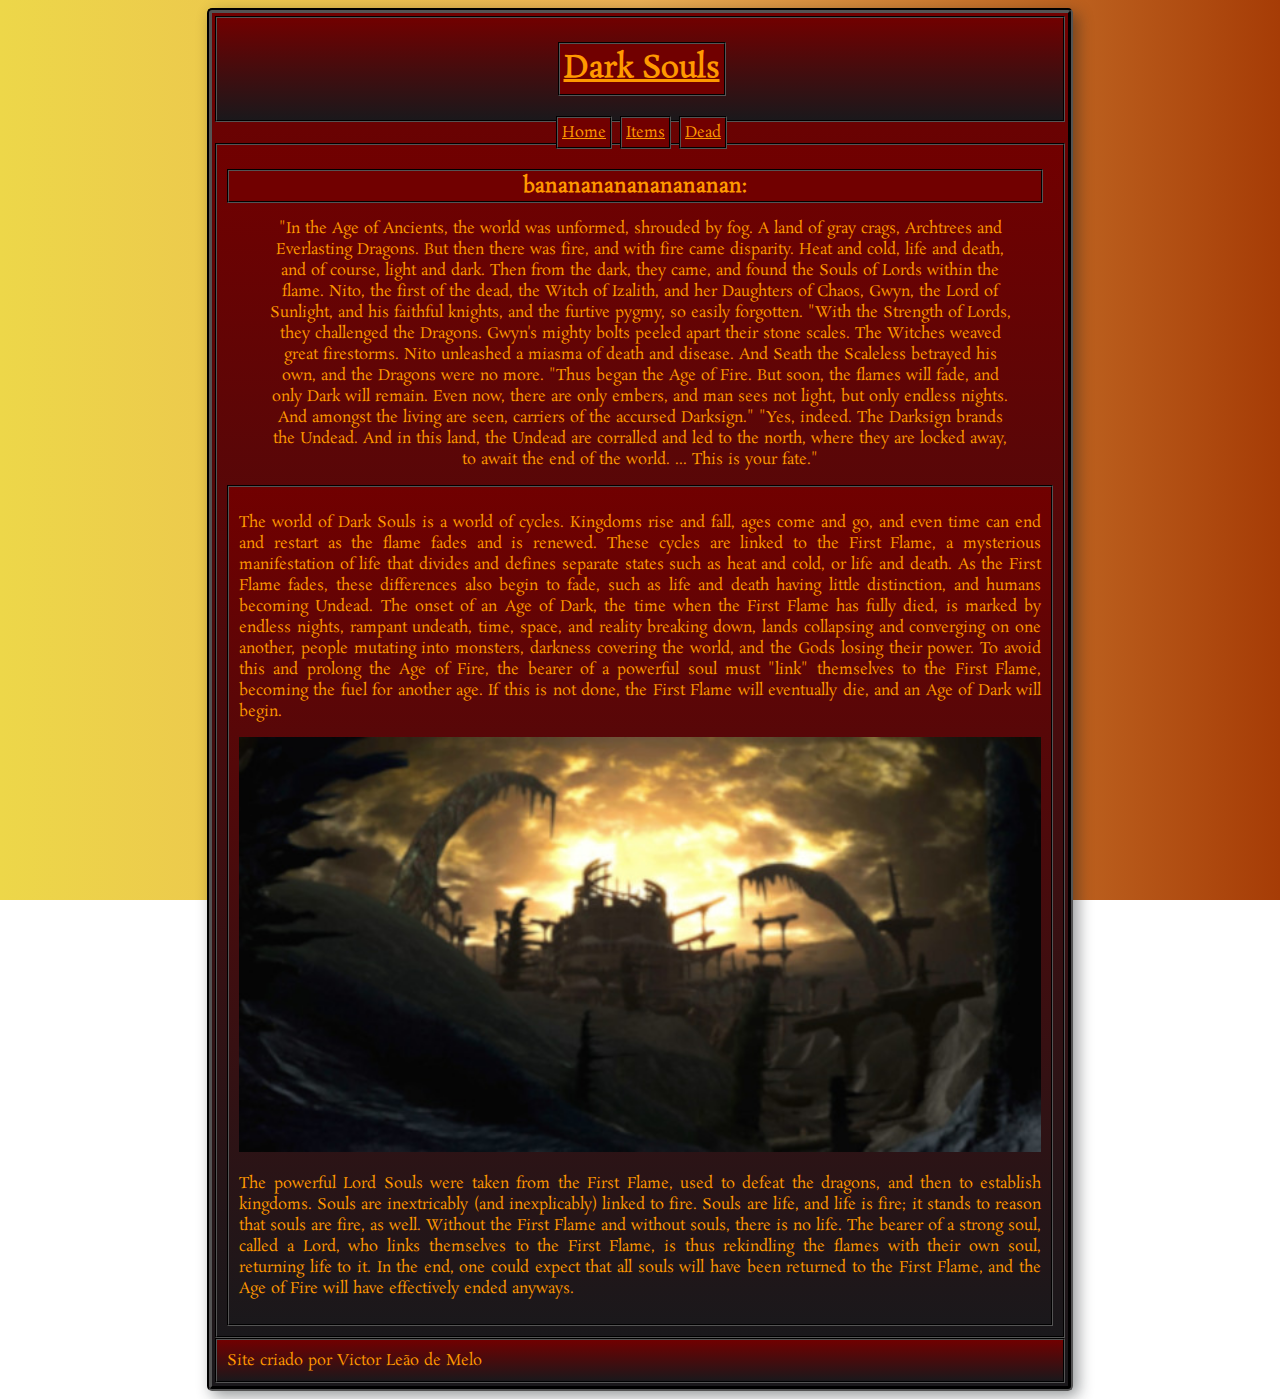
<file: index.html>
<!DOCTYPE html>
<html lang="pt-br">
<head>
    <meta charset="UTF-8">
    <meta name="viewport" content="width=device-width, initial-scale=1.0">
    <title>DARK SOULS VICTOR</title>
    <link rel="stylesheet" href="style.css">
    <link rel="shortcut icon" href="imagens/favicon.ico" type="image/x-icon">
</head>

<body>  
    <!--header = CABEÇALHO-->
    <div class="fundo">
    <header class="txto">                                                                           
        <h1><a href="https://darksouls.wiki.fextralife.com/Dark+Souls+Wiki" target="_blank" rel="external">Dark Souls</a></h1>

    </header>

    <nav>
        <a href="index.html">Home</a>
        <a href="homeitens.html">Items</a>
        <a href="dead.html">Dead</a>
    </nav>

    <main>
        <article class="txto">
            <h1 class="ttl">bananananananananan:</h1>
            <blockquote>
                "In the Age of Ancients, the world was unformed, shrouded by fog. A land of gray crags, Archtrees and Everlasting Dragons.
                But then there was fire, and with fire came disparity. Heat and cold, life and death, and of course, light and dark.
                Then from the dark, they came, and found the Souls of Lords within the flame.
                Nito, the first of the dead,
                the Witch of Izalith, and her Daughters of Chaos,
                Gwyn, the Lord of Sunlight, and his faithful knights,
                and the furtive pygmy, so easily forgotten.
                "With the Strength of Lords, they challenged the Dragons.
                Gwyn's mighty bolts peeled apart their stone scales.
                The Witches weaved great firestorms.
                Nito unleashed a miasma of death and disease.
                And Seath the Scaleless betrayed his own, and the Dragons were no more.
                "Thus began the Age of Fire. But soon, the flames will fade, and only Dark will remain.
                Even now, there are only embers, and man sees not light, but only endless nights.
                And amongst the living are seen, carriers of the accursed Darksign."
                "Yes, indeed. The Darksign brands the Undead.
                And in this land, the Undead are corralled and led to the north,
                where they are locked away, to await the end of the world.
                ... This is your fate."
            </blockquote>

            <div class="txto">
            <p>The world of Dark Souls is a world of cycles. Kingdoms rise and fall, ages come and go, and even time can end and restart as the flame fades and is renewed. These cycles are linked to the First Flame, a mysterious manifestation of life that divides and defines separate states such as heat and cold, or life and death. As the First Flame fades, these differences also begin to fade, such as life and death having little distinction, and humans becoming Undead. The onset of an Age of Dark, the time when the First Flame has fully died, is marked by endless nights, rampant undeath, time, space, and reality breaking down, lands collapsing and converging on one another, people mutating into monsters, darkness covering the world, and the Gods losing their power. To avoid this and prolong the Age of Fire, the bearer of a powerful soul must "link" themselves to the First Flame, becoming the fuel for another age. If this is not done, the First Flame will eventually die, and an Age of Dark will begin.</p>
                
            <picture>
                <source media="(max-width: 700px)" srcset="imagens/kiln.jpg">
                <img src="imagens/kiln.jpg" alt="" id="imghm">
            </picture>

            <p> The powerful Lord Souls were taken from the First Flame, used to defeat the dragons, and then to establish kingdoms. Souls are inextricably (and inexplicably) linked to fire. Souls are life, and life is fire; it stands to reason that souls are fire, as well. Without the First Flame and without souls, there is no life. The bearer of a strong soul, called a Lord, who links themselves to the First Flame, is thus rekindling the flames with their own soul, returning life to it. In the end, one could expect that all souls will have been returned to the First Flame, and the Age of Fire will have effectively ended anyways.</p>
            </div>

        </article>
    </main>
    <footer>
        <p class="txto">Site criado por Victor Leão de Melo</p>
    </footer>

    </div>
</body>
</html>
</file>
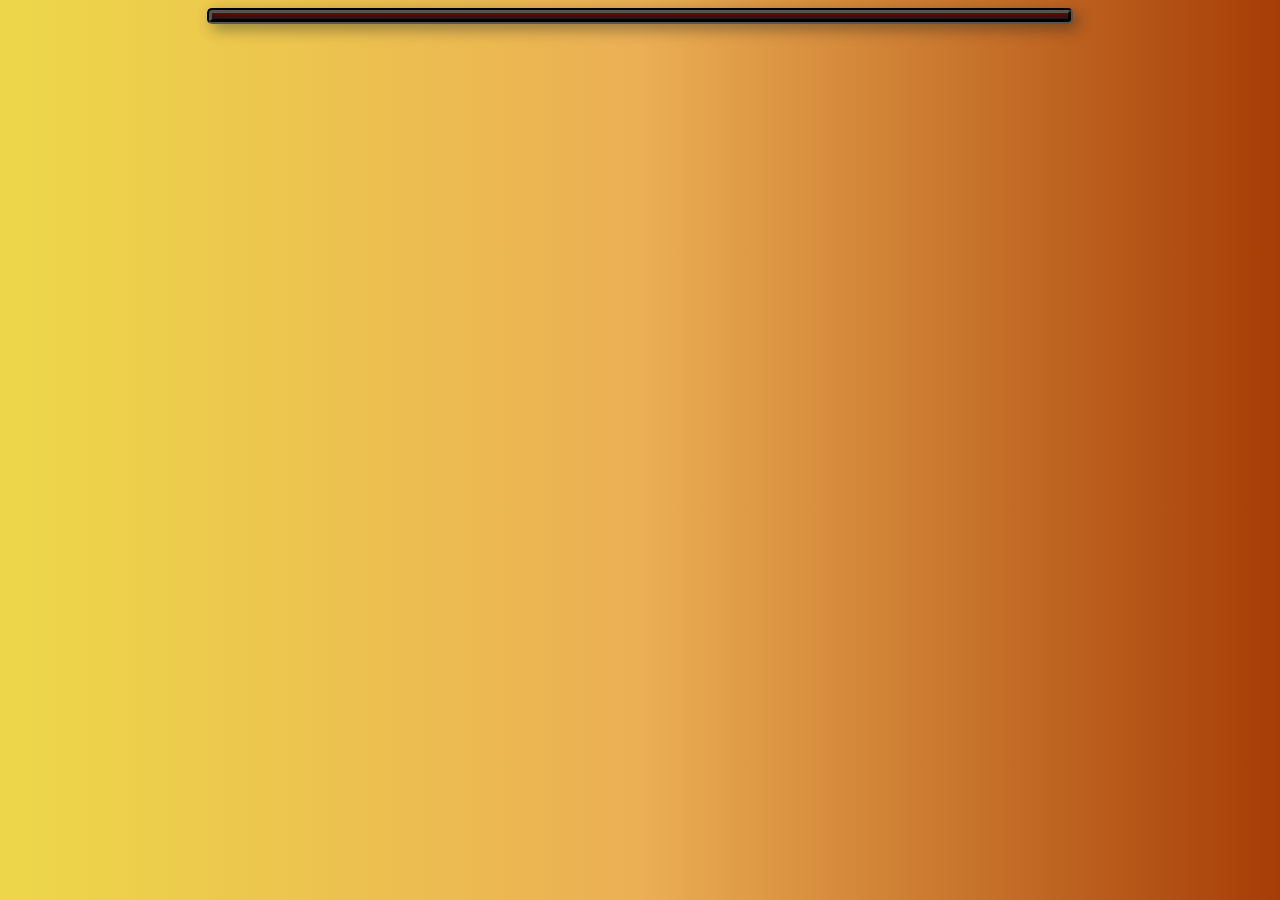
<file: dead.html>
<!DOCTYPE html>
<html lang="pt-br">

<head>
    <meta charset="UTF-8">
    <meta name="viewport" content="width=device-width, initial-scale=1.0">
    <title>Foi-se</title>
    <link rel="stylesheet" href="style.css">
</head>

<body>
    <main class="fundo">
        <script src="https://static.elfsight.com/platform/platform.js" async></script>
        <div class="elfsight-app-feabb3b2-4b3e-4b6e-94a5-c28848f2c6a7" data-elfsight-app-lazy></div>
</body>

</html>
</file>
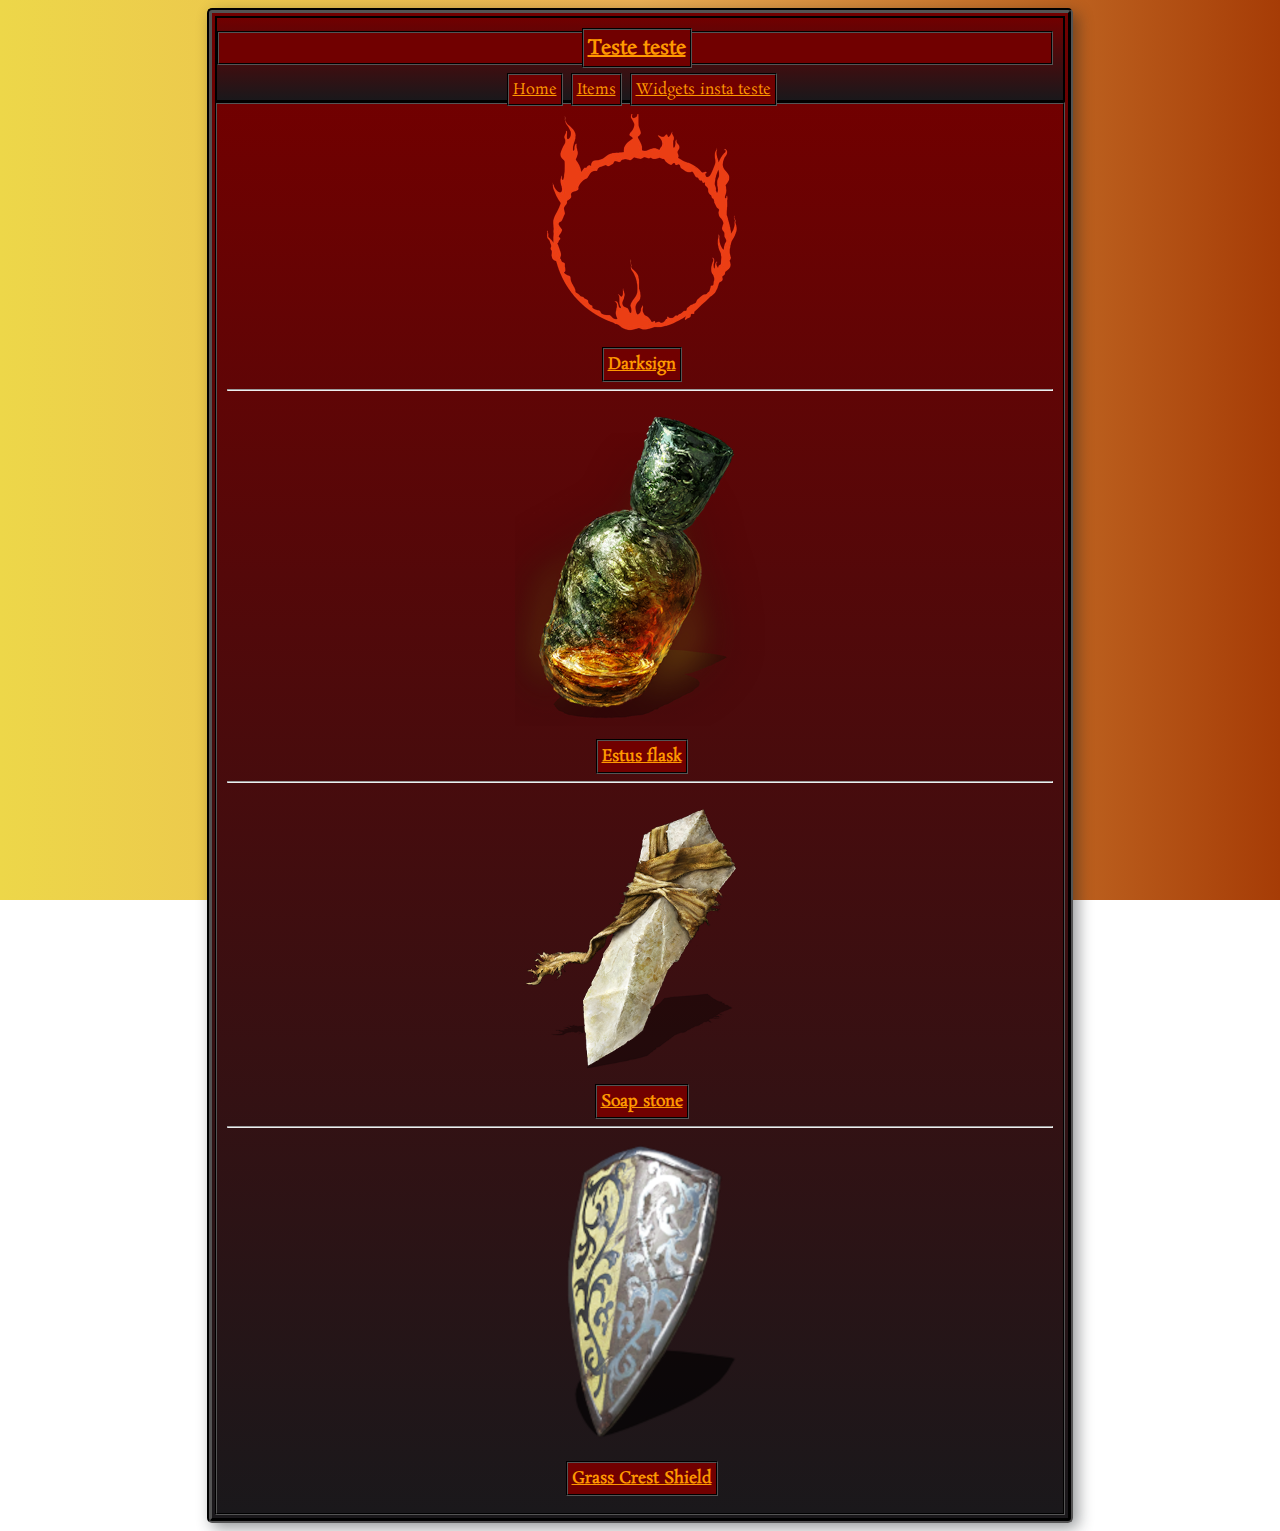
<file: homeitens.html>
<!DOCTYPE html>
<html lang="pt-br">
<head>
    <meta charset="UTF-8">
    <meta name="viewport" content="width=device-width, initial-scale=1.0">
    <title>DARK SOULS VICTOR</title>
    <link rel="stylesheet" href="style.css">
    <link rel="shortcut icon" href="imagens/favicon.ico" type="image/x-icon">
</head>

<body>  
    <div class="fundo">

    <!--header = CABEÇALHO-->        
        <header>                                         <!--  TITULO E MENU DE NAVEGAÇÃO -->                       
            <h1 class="ttl"><a href="https://darksouls.wiki.fextralife.com/Dark+Souls+Wiki" target="_blank" rel="external">Teste teste</a></h1>
            <nav>
                <a href="index.html">Home</a>
                <a href="homeitens.html">Items</a>
                <a href="dead.html">Widgets insta teste</a>
            </nav>

        </header>

        <!--DARKSIGN-->
        <div class="txto">

            <img src="imagens/darksign-200.png" alt="Darksign">
            <div id="dds">
            <h2 class="ttl2"><a href="subpaginas/dasi.html">Darksign</a></h2>
            </div>

<hr>
        
        <!--ESTUS-->


            <img src="imagens/estus.png" alt="Estus flask"><br>
            <h2 class="ttl2"><a href="subpaginas/estus.html">Estus flask</a></h2>

<hr>

        <!--SOAP STONE-->


            <img src="imagens/soap-stone.png" alt="Soap stone">
            <h2 class= 'ttl2'><a href="subpaginas/soap.html">Soap stone</a></h2>

<hr>

        <!--GRASS CREST SHIELD-->


            <img src="imagens/Grass-Crest-Shield400.png" alt="">
            <h2 class="ttl2"><a href="subpaginas/gcs.html">Grass Crest Shield</a>

        </div>    
        </h2>

    </div>  
</body>
</html>
</file>
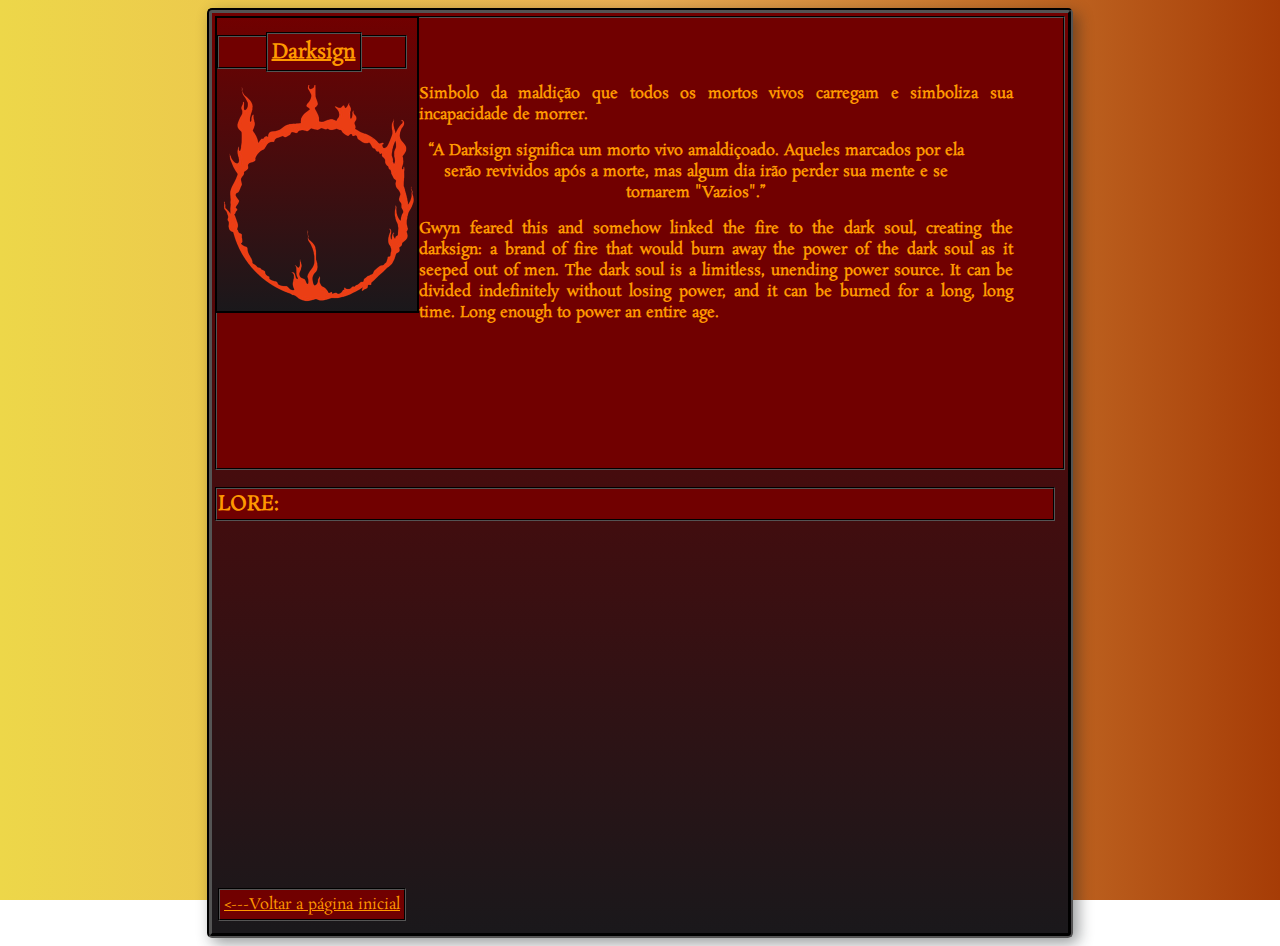
<file: subpaginas/dasi.html>
<!DOCTYPE html>
<html lang="pt-br">

<head>
    <meta charset="UTF-8">
    <meta name="viewport" content="width=device-width, initial-scale=1.0">
    <title>Darksign</title>
    <link rel="stylesheet" href="../style.css">
</head>

<body>
    <div class="fundo">

    <div class="indent-1">

        <header >
            <h2 class="ttl">
                <a href="https://darksouls.fandom.com/wiki/Darksign" target="_blank" rel="external" >Darksign</a> 

                <br>
            </h2>    
            <img src="../imagens/darksign-200.png" alt="Darksign">
        </header>
    </div>

    <div>
        <article>
            <h2 class="tsbs">
                <p>Simbolo da <strong>maldição</strong> que todos os mortos vivos carregam e simboliza sua incapacidade de <strong>morrer</strong>.</p>
                
                <blockquote><q>A Darksign significa um morto vivo amaldiçoado. Aqueles marcados por ela serão revividos após a morte, mas algum dia irão perder sua mente e se tornarem "Vazios".</q></blockquote>
                <p>Gwyn feared this and somehow linked the fire to the dark soul, creating the darksign: a brand of fire that would burn away the power of the dark soul as it seeped out of men. The dark soul is a limitless, unending power source. It can be divided indefinitely without losing power, and it can be burned for a long, long time. Long enough to power an entire age.</p>
            </h2>
        </article>    
    </div>    
    <div>
        <h2 class="ttl" style="text-align: left;"><strong>LORE:</strong></h2>

        <!--LINK IMPORTADO DO YOUTUBE JA PRONTO PARA HTML -->    
             <iframe width="560" height="315" src="https://www.youtube.com/embed/McXJj7sjcZ0?si=wh2fk40k8OE3o0bC&amp;start=326" title="YouTube video player" frameborder="0" allow="accelerometer; autoplay; clipboard-write; encrypted-media; gyroscope; picture-in-picture; web-share" allowfullscreen></iframe>
        <br>
        <br>
        <p><a href="../homeitens.html"> <---Voltar a página inicial</a></p>
    </div>
</body>
</div>
</html>
</file>
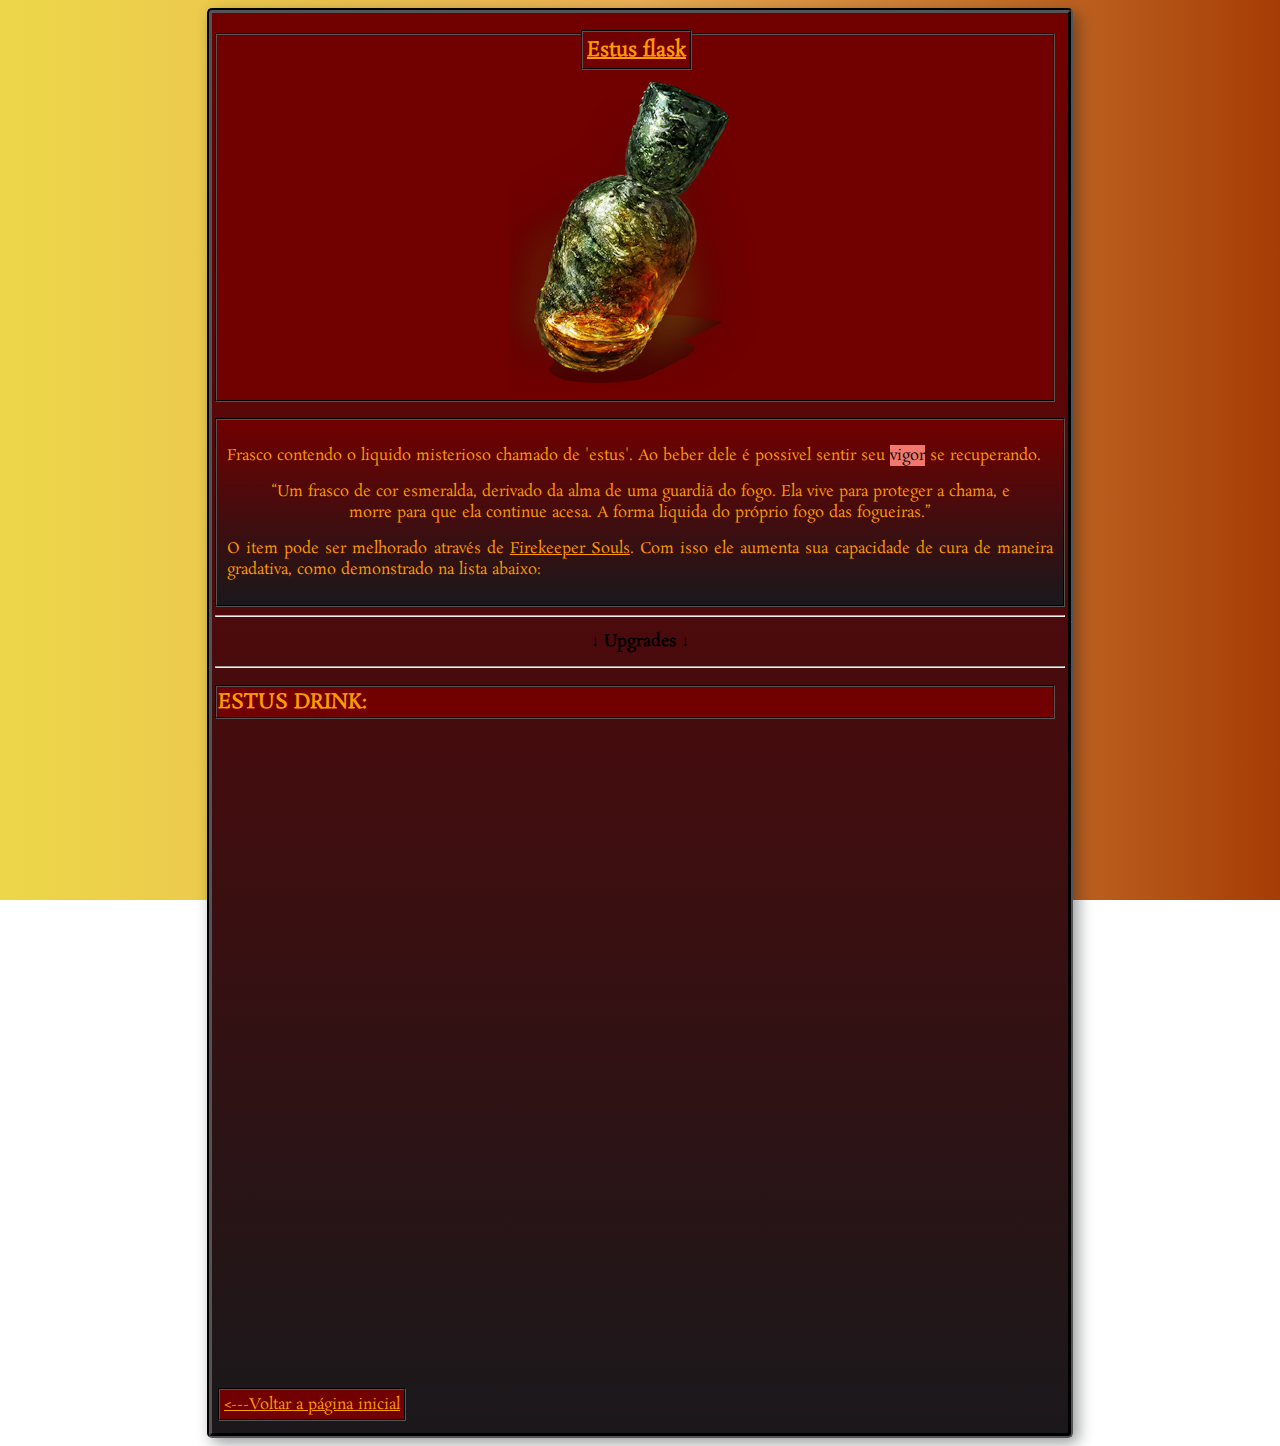
<file: subpaginas/estus.html>
<!DOCTYPE html>
<html lang="pt-br">

<head>
    <meta charset="UTF-8">
    <meta name="viewport" content="width=device-width, initial-scale=1.0">
    <title>ESTUS</title>
    <link rel="stylesheet" href="../style.css">
</head>

<body>
    <div class="fundo">

    <h2 class="ttl">
        <a href="https://darksouls.wiki.fextralife.com/Estus+Flask" target="_blank" rel="external">Estus flask</a>
        <br>
        <img src="../imagens/estus.png" alt="Estus flask"><br>
    </h2>

    <div class="txto">
    <p>Frasco contendo o liquido misterioso chamado de 'estus'. Ao beber dele é possivel sentir seu <mark>vigor</mark> se recuperando.</p>
    <blockquote><q>Um frasco de cor esmeralda, derivado da alma de uma guardiã do fogo. Ela vive para proteger a chama, e morre para que ela continue acesa. A forma liquida do próprio fogo das fogueiras.</q></blockquote>
    <p>O item pode ser melhorado através de <u>Firekeeper Souls</u>. Com isso ele aumenta sua capacidade de cura de maneira gradativa, como demonstrado na  lista abaixo:</p>
    </div>
<hr>
    <!-- ADICIONANDO O FATOR DE BLOCO ESCONDIDO COM AS DIVS NA PAGINA DE CSS -->
    <div class="divestus">
    <h2 class="ttl2">↓ Upgrades ↓</h2>
    <ol type="1" class="hidden lista">
        <li>300 HP</li>
        <li>400 HP</li>
        <li>500 HP</li>
        <li>600 HP</li>
        <li>700 HP</li>
        <li>750 HP</li>
        <li>800 HP</li>
    </ol>
    </div>

<hr>

<h2 class="ttl" style="text-align: left;"><strong>ESTUS DRINK:</strong></h2>

    <!--LINK IMPORTADO DO YOUTUBE JA PRONTO PARA HTML -->
    <div class="video">
        <iframe width="560" height="315" src="https://www.youtube.com/embed/LeM0XYpz36o?si=i-XjkTeAOTDpTwR5" title="YouTube video player" frameborder="0" allow="accelerometer; autoplay; clipboard-write; encrypted-media; gyroscope; picture-in-picture; web-share" allowfullscreen></iframe>
    </div>

    <p>
        <a href="../homeitens.html"><---Voltar a página inicial</a>
    </p>
</div>
</body>
</html>
</file>
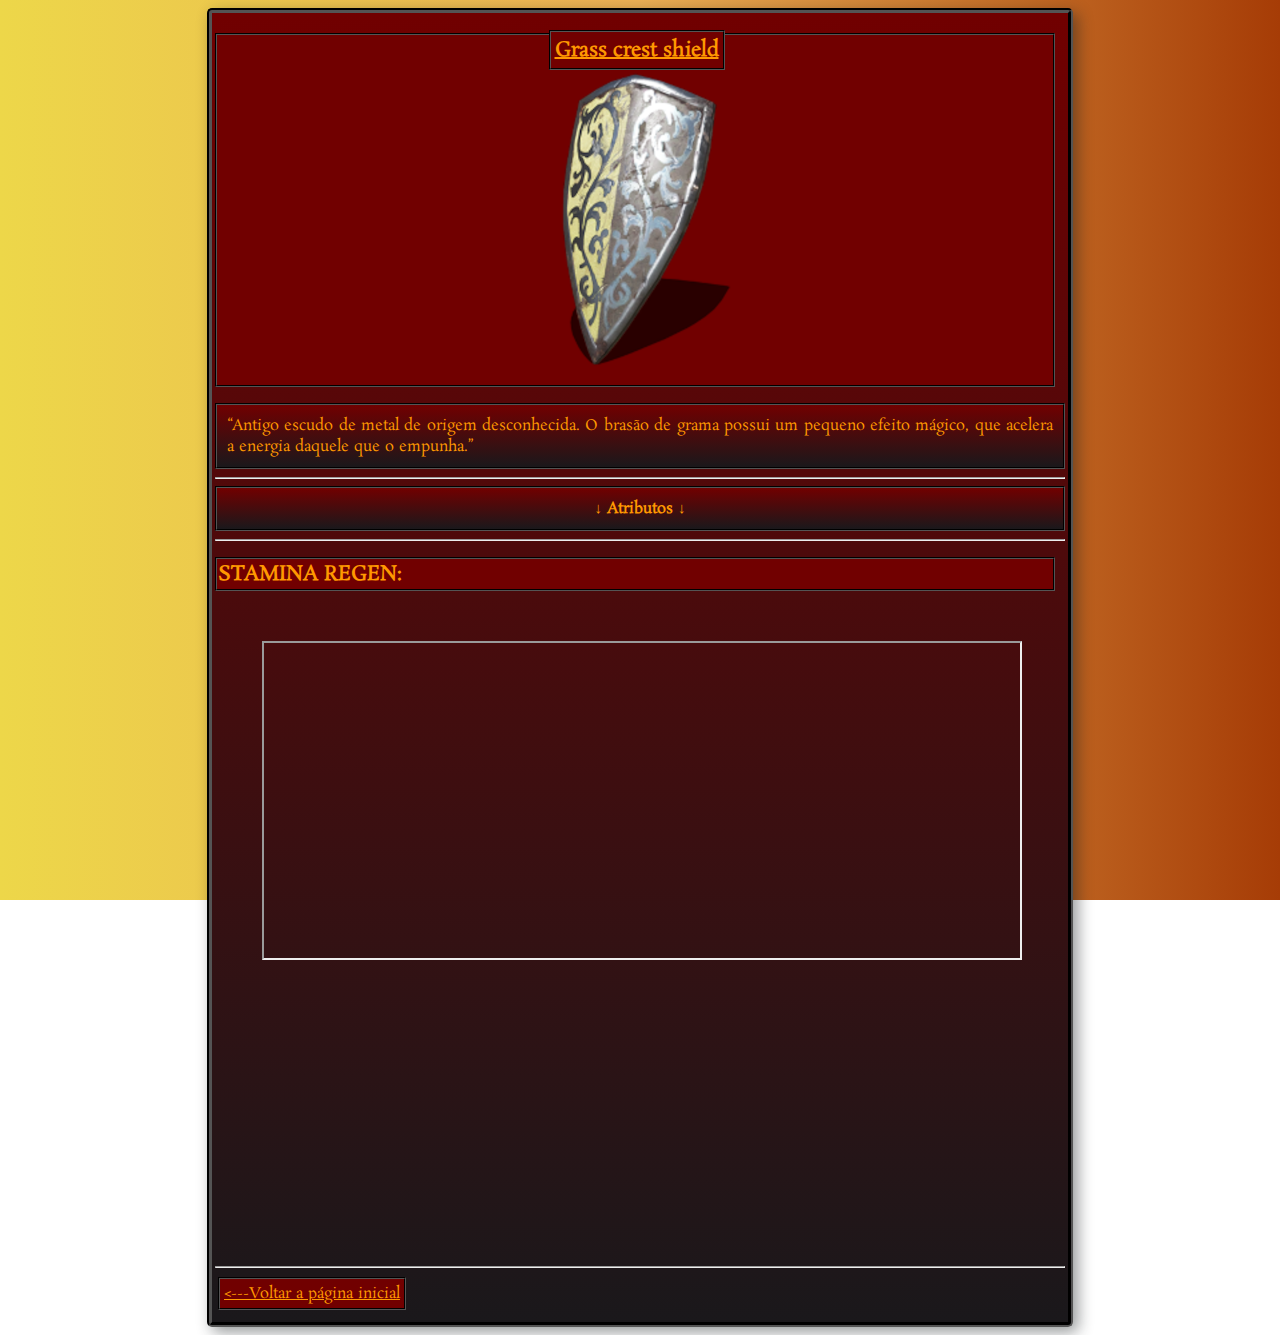
<file: subpaginas/gcs.html>
<!DOCTYPE html>
<html lang="pt-br">

<head>
    <meta charset="UTF-8">
    <meta name="viewport" content="width=device-width, initial-scale=1.0">
    <title>Grass crest shield</title>
    <link rel="stylesheet" href="../style.css">
</head>

<body>
    <div class="fundo">

    <h2 class="ttl">
        <a href="https://darksouls.wiki.fextralife.com/Grass+Crest+Shield" target="_blank" rel="external">Grass crest shield</a>
        <br>
        <img src="../imagens/Grass-Crest-Shield400.png" alt="">
    </h2> 

    <p class="txto">
        <q>Antigo escudo de metal de origem desconhecida. O brasão de grama possui um pequeno efeito mágico, que acelera a energia daquele que o empunha.</q>
    </p>

    <hr>

    <!-- ADICIONANDO O FATOR DE BLOCO ESCONDIDO COM AS DIVS NA PAGINA DE CSS -->
    <div id="divgcs">
    <h2 class="txto">↓ Atributos ↓</h2>
        <ul class="hidden lista">
        <p style="text-align: center;">Redução de dano:</p>
        <li>Físico: 95</li>
        <li>Mágico: 42</li>
        <li>Fogo: 70</li> 
        <li>Raio: 50 </li>
        <li>Estabilidade: 51</li>
        </ul>
    </div>

    <hr>

    <!--LINK IMPORTADO DO YOUTUBE JA PRONTO PARA HTML -->
    <h2 style="text-align: left;" class="ttl"><strong>STAMINA REGEN:</strong></h2>
    <div class="video"><iframe width="560" height="315" src="https://www.youtube.com/embed/-s2Ht53jzSI?si=LCwjUSK5eivk_6qL" title="YouTube video player" frameborder="2" allow="accelerometer; autoplay; clipboard-write; encrypted-media; gyroscope; picture-in-picture; web-share" allowfullscreen></iframe></div>

    <hr>

    <p>
        <a href="../homeitens.html"><---Voltar a página inicial</a>
    </p>

</div>
</body>
</html>
</file>
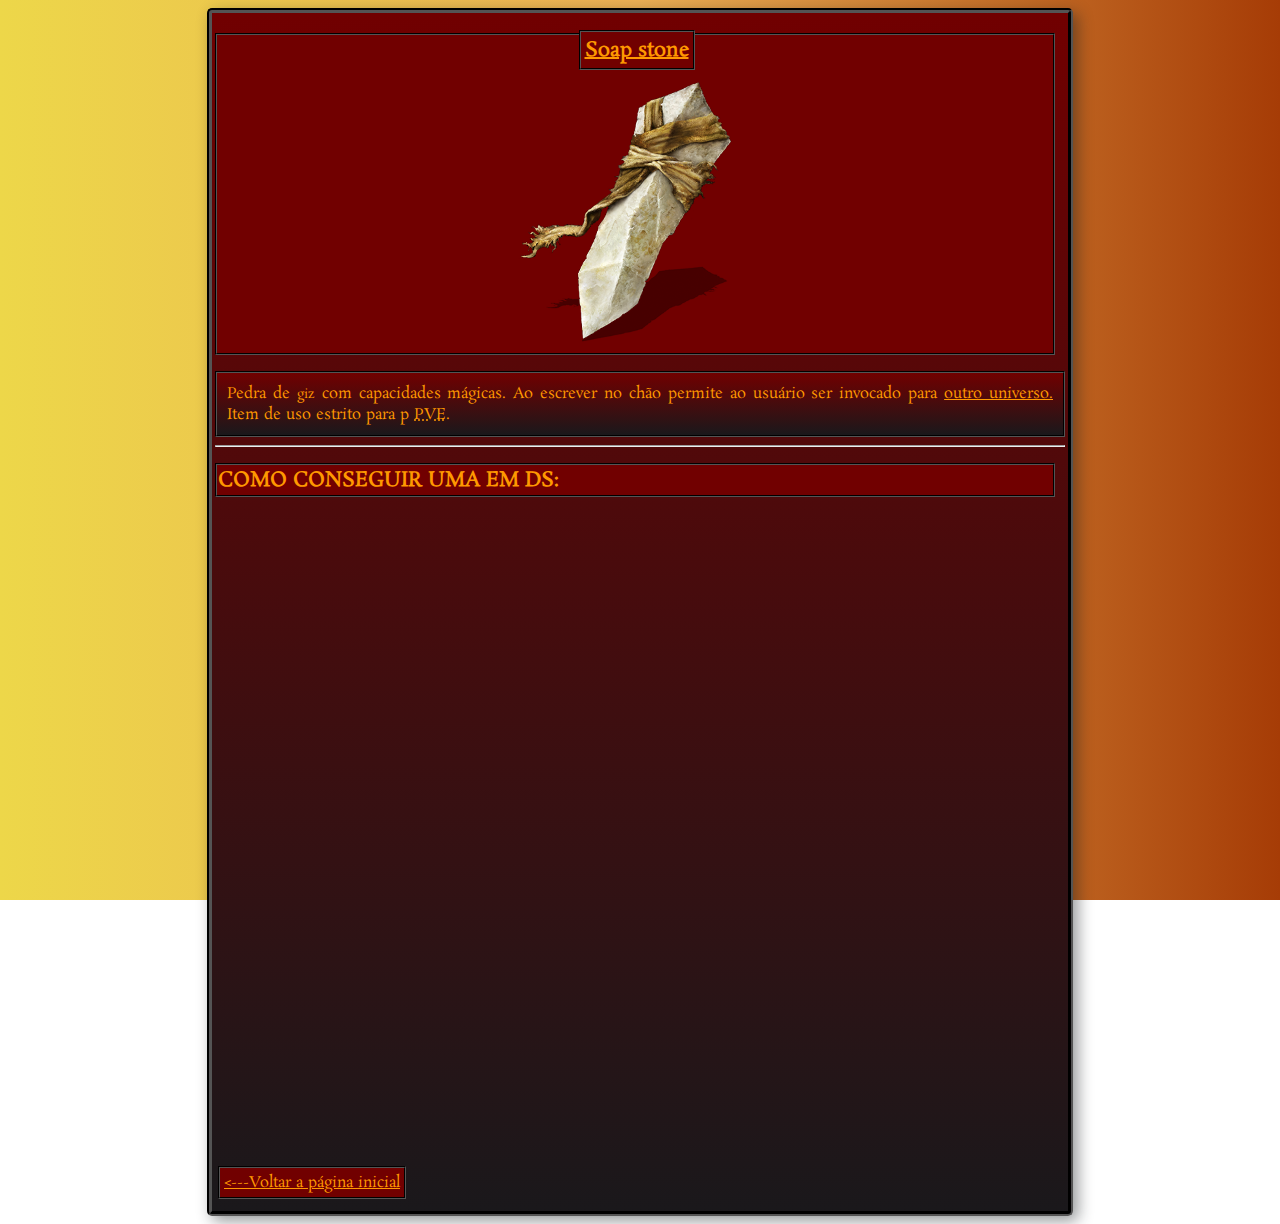
<file: subpaginas/soap.html>
<!DOCTYPE html>
<html lang="pt-br">

<head>
    <meta charset="UTF-8">
    <meta name="viewport" content="width=device-width, initial-scale=1.0">
    <title>SOAPSTONE</title>
    <link rel="stylesheet" href="../style.css">
</head>

<body>
    <div class="fundo">

    <h2 class="ttl">
        <a href="https://darksouls.wiki.fextralife.com/White+Sign+Soapstone" target="_blank" rel="external">Soap stone</a>
        <br>
        <img src="../imagens/soap-stone.png" alt="Soap stone">     
    </h2>

    <p class="txto">Pedra de <small>giz</small> com capacidades mágicas. Ao escrever no chão permite ao usuário ser invocado para <u>outro universo.</u> Item de uso estrito para p <abbr title="Player vs Enviroment">PVE</abbr>.</p>

    <HR></HR>

    <!--LINK IMPORTADO DO YOUTUBE JA PRONTO PARA HTML -->
    <h2 style="text-align: left;" class="ttl"><strong>COMO CONSEGUIR UMA EM DS:</strong></h2>
    <div class="video"><iframe width="560" height="315" src="https://www.youtube.com/embed/CYGa4lRz7pc?si=gxl4x1q4jbSudssc" title="YouTube video player" frameborder="0" allow="accelerometer; autoplay; clipboard-write; encrypted-media; gyroscope; picture-in-picture; web-share" allowfullscreen></iframe></div>

    <p>
        <a href="../homeitens.html"><---Voltar a página inicial</a>
    </p>
</div>
</body>
</html>
</file>
<file: style.css>
/*
!!!!!!
HMTL = ID
CSS  = #  
   
HTML = class
CSS  = . 

HTML = pseudoclass
CSS = :
!!!!!!
*/

/* IMPORTANDO UMA FONTE EXTERNA */
@import url('https://fonts.googleapis.com/css2?family=Rosarivo&display=swap');

/* IMPORTANDO UMA FONTE INTERNA DO COMPUTADOR */
@font-face {
    font-family: DS;
    src: url('fontes/trajan-regular.ttf'), url('fontes/trajan-bold.ttf');
}
/* METODO PARA DEIXAR BLOCOS LADO A LADO */
.indent-1 {float: left;}

.indent-1 section {width: 50%; float: left;}

:root {
    /* PALETA:*/
    --cor01: #EDD749; 
    --cor02: #EBAF54; 
    --cor03: #A63C06;
    --cor04: #710000;
    --cor05: #1A181B;
    --cor06: #596157;
    --cor07: #ff9900;
}

/* LINKS-------------------------------------------------------------- */
a {
    color: var(--cor07);
    background-color: var(--cor04);
    text-decoration: underline;
    margin-left: 3px;
    padding-bottom: 40px;
    border: 2px groove rgb(0, 0, 0);

    /*PADDING =  DISTANCIA ENTRE CONTEUDO E BORDA */
    padding: 4px;
}

a:hover {
    text-decoration: underline;
    background-color: var(--cor07);
    color: var(--cor04);
}
/* -------------------------------------------------------------------- */

/* UTILIZANDO A DIV: HOVER PARA ESCONDER E MOSTRAR BLOCOS QUANDO REQUISITADOS ------------]*/
div > .hidden {
    display: none;
}
/* TODOS OS ELEMENTOS QUE ESTEJAM NA CLASSE: "hidden" E ESTIVEREM DENTRO DE UM DIV VÃO SOFRER ESSAS CONDIÇÕES DE SEREM ESCONDIDOS */

div:hover > .hidden {
    display: block;
} 
/* ------------------------------------------------]*/

body {
    
    /* DETERMINANDO O GRADIENTE DE CORES QUE IRÁ COMPOR O FUNDO */
    background-image: linear-gradient(to right, var(--cor01), var(--cor02),  var(--cor03));
    background-attachment: fixed;
    font-size: 15px;
    font-family: 'DS', serif;

} 

#imghm {
    width: 100%;
}

header {
    background-image: linear-gradient(to bottom, var(--cor04), var(--cor05));
    border: solid black 2px;
}

.fundo {

    /* ADICIONANDO UM QUADRO ONDE TODO O CONTEUDO ESTARÁ */
    background-image: linear-gradient(to bottom, var(--cor04), var(--cor05));

    /* LARGURA */
    min-width: 280px;
    max-width: 850px;
 
    /* ALTURA */
    padding: 3px;
    
    /* AONDE FICARÁ A MARGEM DO QUADRO (AUTO = AUTO-CENTRALIZAR*/
    margin: auto;

    /* O QUÃO CURVADA SERÁ A BORDA */
    border-radius: 5px;

    /* A SOMBRA DO QUADRO */
    box-shadow: 5px 5px 15px #191f2074;

    /* A POSIÇÃO DO QUADRO E DO CONTEUDO */
    text-align: center;

    /* UTILIZA A FONTE ROSARIVO COMO PADRÃO DO BODY */
    font-family: Rosarivo;

    /* ADD UMA BORDA EM TORNO DO QUADRO */
    border: 5px groove rgb(0, 0, 0);
    
}

/* DEFINIÇÕES PADRÃO DO h1 */
h1 {color: rgb(0, 0, 0);}

/* DEFINIÇÕES PADRÃO DO h2 */
h2 {color: rgb(0, 0, 0);}

/* DEFINIÇÕES PADRÃO DO p */
p { 
    color: var(--cor07);
    text-align: justify;
}

.lista {
    color: var(--cor07);
    background-color: var(--cor04);
    border: 5px groove rgb(0, 0, 0);
    padding: 10px;
    margin: auto;
    padding-left: 10px;
    font-size: 15px;
}

/* !!!MARCADOR DE TEXTO!!! */
mark{background-color: rgb(243, 119, 108);}    

/* CLASSES ------------------------------------------------]*/

/* CLASSE TITULO PRINCIPAL */
.ttl {
    font-size: 20px;
    border: 2px groove rgb(0, 0, 0);
    margin-right: 10px;
    background-color: var(--cor04);
    color: var(--cor07);
    padding: 1px;
}

/* CLASSE TITULO SECUNDARIO */
.ttl2 {
    font-size: 16px;
}

/* CLASSE PARAGRAFO */
.txto {
    color: var(--cor07);
    background-image: linear-gradient(to bottom, var(--cor04), var(--cor05));
    border: 2px groove rgb(0, 0, 0);
    padding: 10px;
    margin: auto;
    font-size: 15px;

}

/* CLASSE PARA TEXTO LADO A LADO */
.tsbs {
    color: var(--cor07);
    background-color: var(--cor04);
    border: 2px groove rgb(0, 0, 0);
    padding: 50px;
    margin: auto;
    font-size: 15px;
    height: 350px;
}

div.video {
    margin: 30px 5px 30px 5px;
    padding: 20px;
    padding-bottom: 70%;
    position: relative;
}

div.video > iframe {
    position: absolute;
    left: 5%;
    width: 90%;
}
</file>
